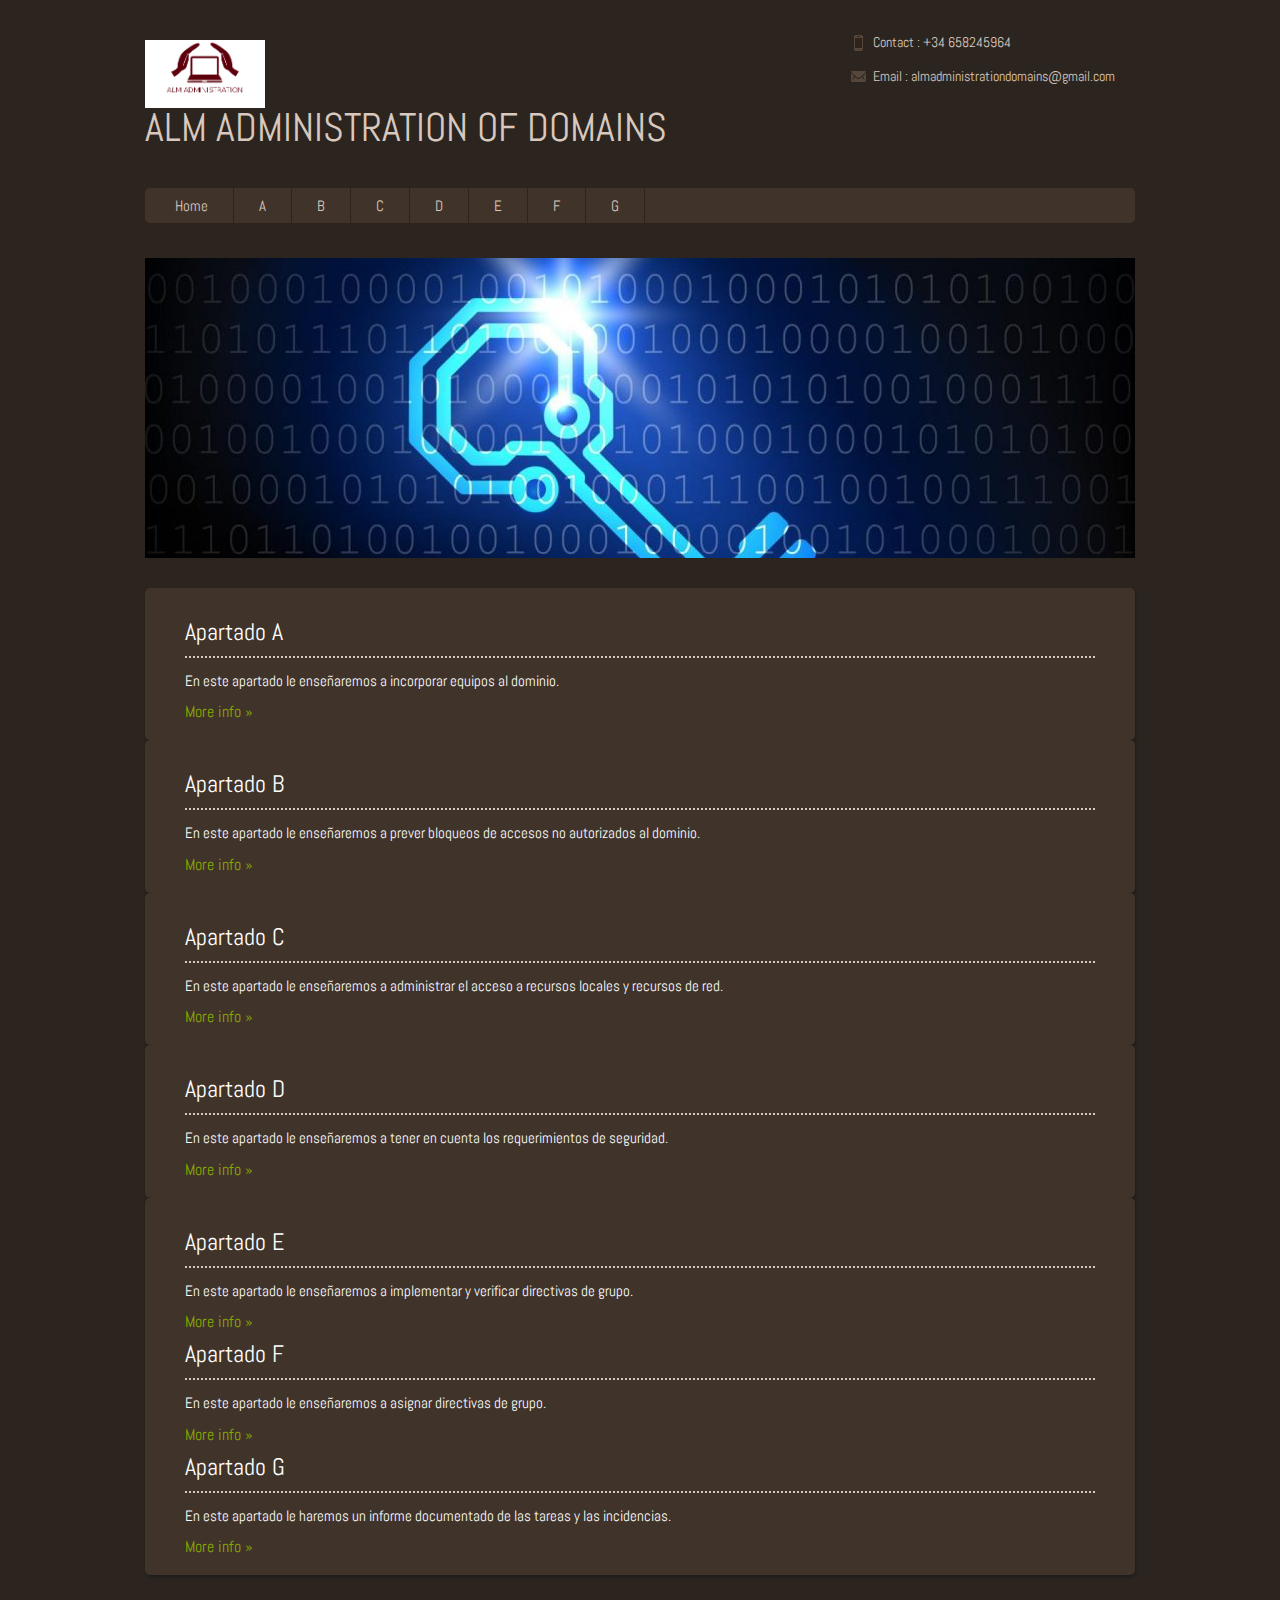
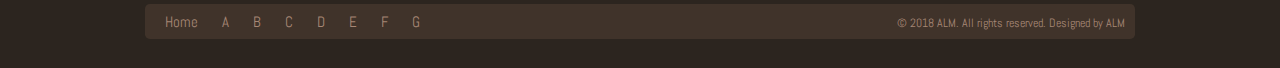
<file: index.html>
<html xmlns="http://www.w3.org/1999/xhtml" lang="es">
<head>
<meta charset="utf-8" />
<title>Administración de dominios</title>
<link href="css/style.css" rel="stylesheet" type="text/css" media="all" />
<script src="js/jquery.min.js"></script>
<script type="text/javascript" src="js/rhinoslider-1.02.min.js"></script>
<script type="text/javascript" src="js/mousewheel.js"></script>
<script type="text/javascript" src="js/easing.js"></script>
	<script type="text/javascript">
			$(document).ready(function() {
				$('#slider').rhinoslider({
					autoPlay: true
				}); 
			});

	</script>
</head>
<body>
    <div class="header"> 
        <div class="wrap">
            <div class="logo"><a href="index.html"><img src="images/LOGO.jpg" alt="icono" width="120" /><p></p>ALM ADMINISTRATION OF DOMAINS</a></div>
            <div class="phone">
                <ul>
                    <li><span class="icon mob"></span>Contact : +34 658245964</li>
                    <li><span class="icon mail"></span>Email : <a href="mailto:@example.com">almadministrationdomains@gmail.com</a></li>
                </ul>
            </div>
            <div class="clear"></div>
            <div class="nav">
                <ul>
					<li><a href="index.html">Home</a></li>
					<li><a href="apartadoA.html">A</a></li>
                    <li><a href="apartadoB.html">B</a></li>
                    <li><a href="apartadoC.html">C</a></li>
                    <li><a href="apartadoD.html">D</a></li>
                    <li><a href="apartadoE.html">E</a></li>
                    <li><a href="apartadoF.html">F</a></li>
					<li><a href="apartadoG.html">G</a></li>
                </ul>
                <div class="clear"></div>
            </div>
        </div>
    </div>
    <div class="wrap">
    <div class="content">
            <div class="slide-box">
                <ul id="slider">
                    <li><img src="images/s1.jpg" alt="Primerbanner" /></li>
                     <li><img src="images/s2.jpg" alt="Segundobanner" /></li>
                    <li><img src="images/s3.jpg" alt="Ultimobanner" /></li>
                </ul>
            </div>
            <div class="b-box">
            <h1>Apartado A</h1>
			<p>En este apartado le enseñaremos a incorporar equipos al dominio.</p>
			<a href="apartadoA.html">More info &raquo;</a>
            </div>
             <div class="b-box">
            <h1>Apartado B</h1>
			<p>En este apartado le enseñaremos a prever bloqueos de accesos no autorizados al dominio.</p>
			<a href="apartadoB.html">More info &raquo;</a>
            </div>
            <div class="b-box">
            <h1>Apartado C</h1>
            <p>En este apartado le enseñaremos a administrar el acceso a recursos locales y recursos de red.</p>
			<a href="apartadoC.html">More info &raquo;</a>
            </div>
            <div class="b-box">
            <h1>Apartado D</h1>
			<p>En este apartado le enseñaremos a tener en cuenta los requerimientos de seguridad.</p>
			<a href="apartadoD.html">More info &raquo;</a>
            </div>
            <div class="b-box">
            <h1>Apartado E</h1>
			<p>En este apartado le enseñaremos a implementar y verificar directivas de grupo.</p>
			<a href="apartadoE.html">More info &raquo;</a>
			 <h1>Apartado F</h1>
			<p>En este apartado le enseñaremos a asignar directivas de grupo.</p> <!--primero se hace el f y después el E-->
			<a href="apartadoF.html">More info &raquo;</a>
			 <h1>Apartado G</h1>
			<p>En este apartado le haremos un informe documentado de las tareas y las incidencias.</p>
			<a href="apartadoG.html">More info &raquo;</a>
            </div>
        </div>
    </div>
    <div class="footer">
        <div class="wrap">
            <div class="f-menu">
                <ul>
					<li><a href="index.html">Home</a></li>
					<li><a href="apartadoA.html">A</a></li>
                    <li><a href="apartadoB.html">B</a></li>
                    <li><a href="apartadoC.html">C</a></li>
                    <li><a href="apartadoD.html">D</a></li>
                    <li><a href="apartadoE.html">E</a></li>
                    <li><a href="apartadoF.html">F</a></li>
					<li><a href="apartadoG.html">G</a></li>
                    
                </ul>
                 <div class="copy">© 2018 ALM. All rights reserved. Designed by <a href="http://w3layouts.com" style="color:#A68775"></a> <a href="http://w3layouts.com" style="color:#A68775">ALM</a></div>
            </div>
        </div>
    </div>
    </body>
    </html>
</file>
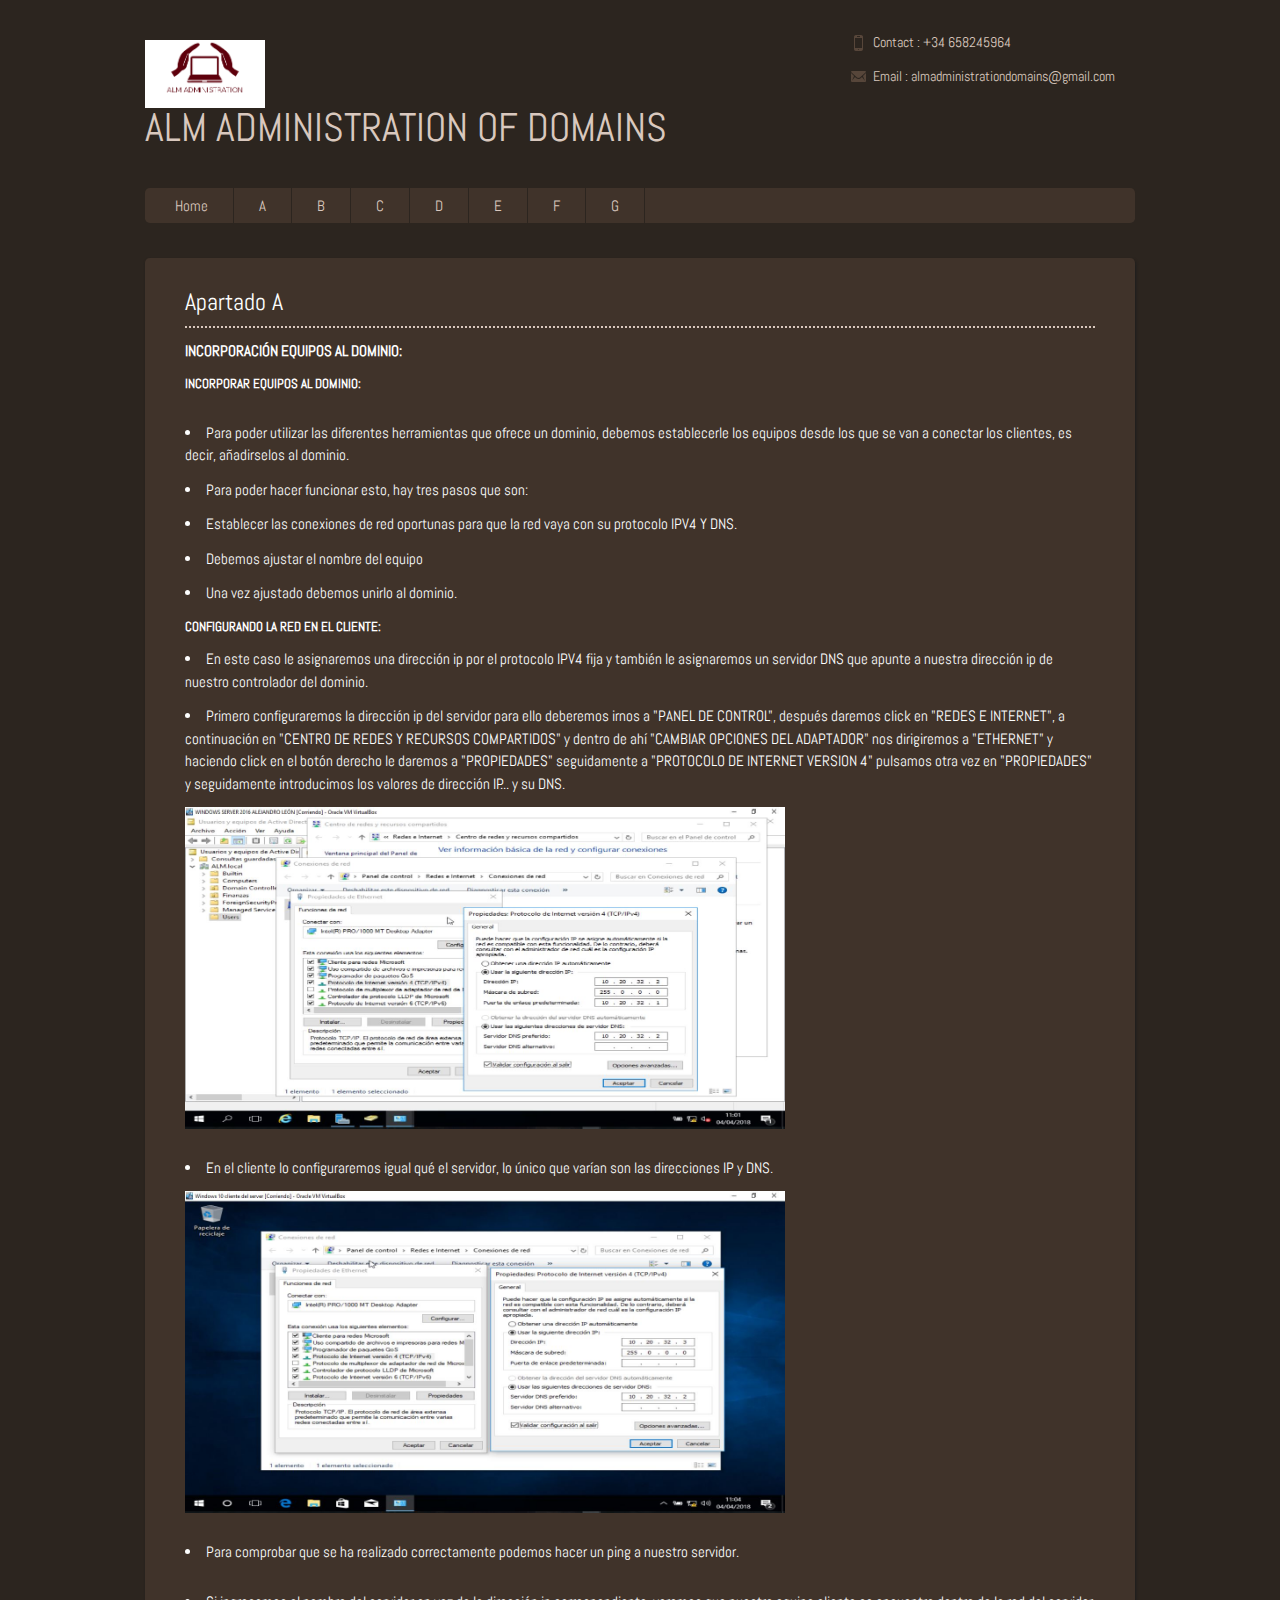
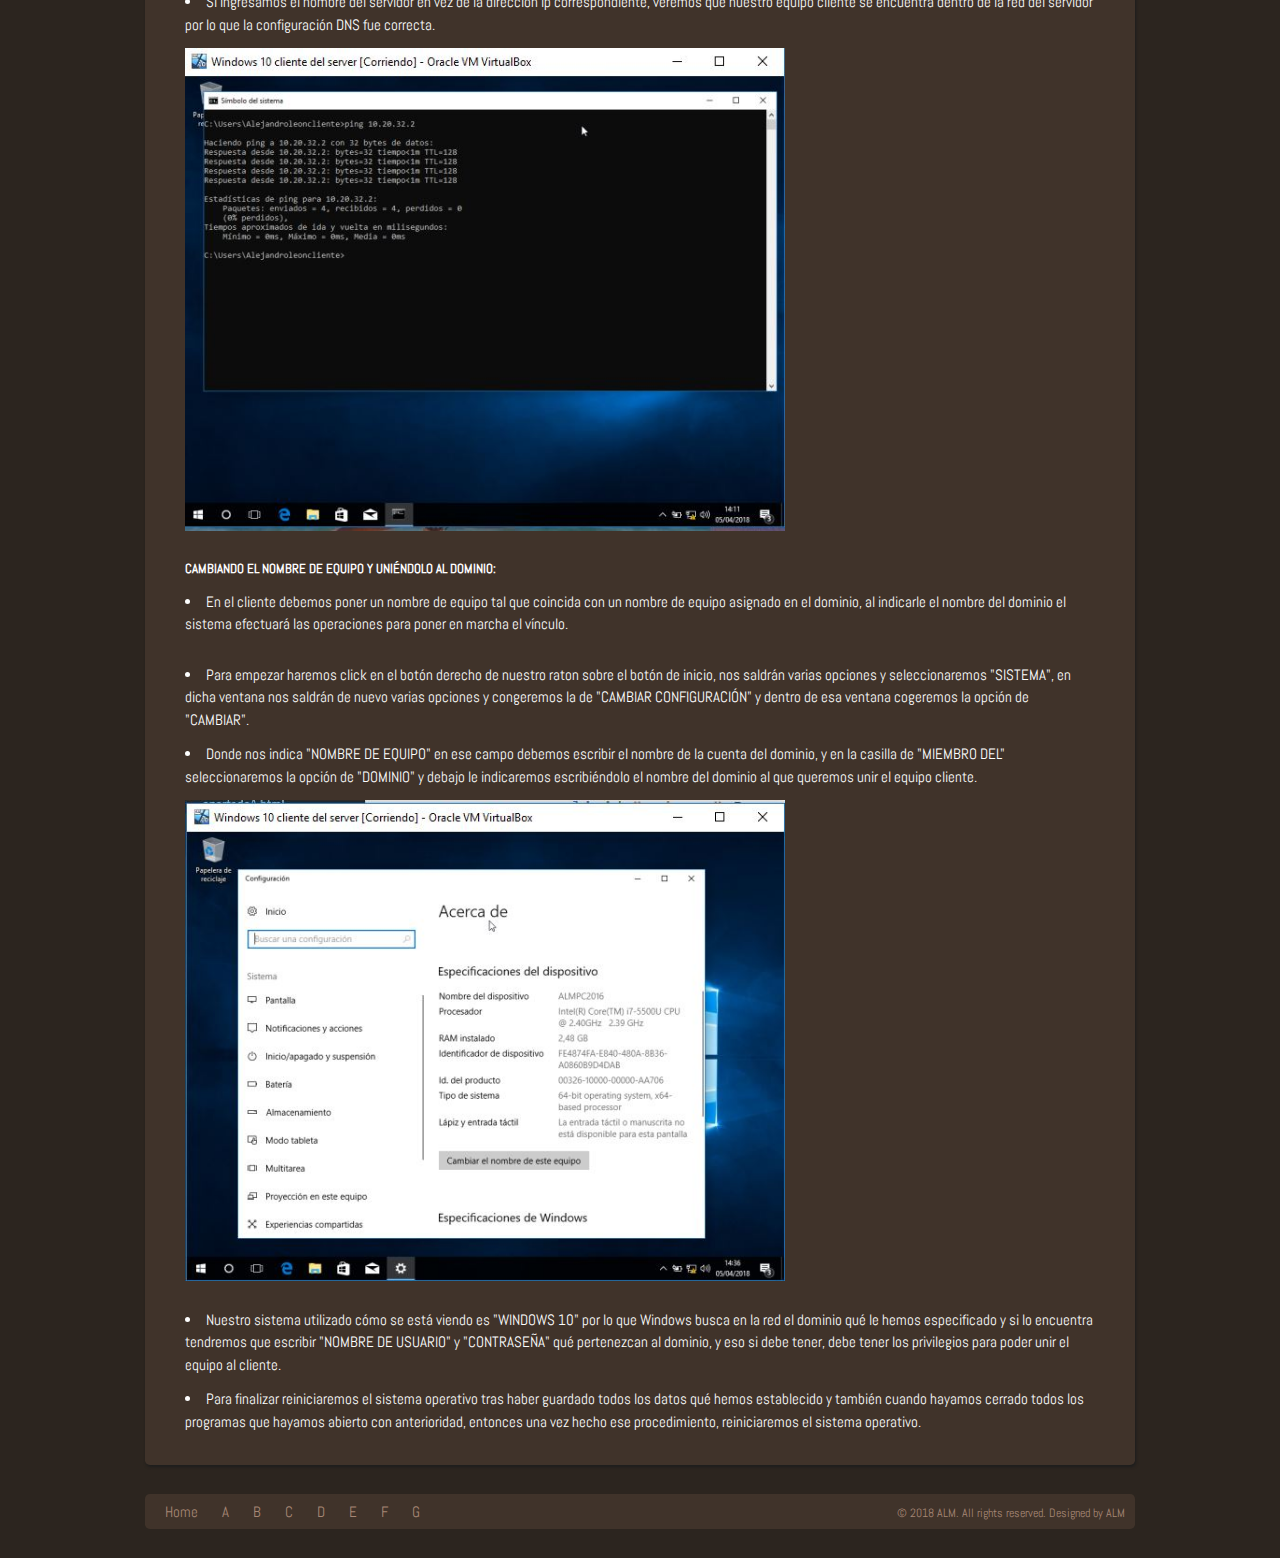
<file: apartadoA.html>
<html xmlns="http://www.w3.org/1999/xhtml" lang="es">
<head>
<meta charset="utf-8" />
<title>Administración de dominios</title>
<link href="css/style.css" rel="stylesheet" type="text/css" media="all" />
</head>
<body>
    <div class="header">
        <div class="wrap">
            <div class="logo"><a href="index.html"><img src="images/LOGO.jpg" alt="logo" width="120" /><p></p>ALM ADMINISTRATION OF DOMAINS</a></div>
            <div class="phone">
                <ul>
                    <li><span class="icon mob"></span>Contact : +34 658245964</li>
                   <li><span class="icon mail"></span>Email : <a href="mailto:@example.com">almadministrationdomains@gmail.com</a></li>
                </ul>
            </div>
            <div class="clear"></div>
            <div class="nav">
                <ul>
					<li><a href="index.html">Home</a></li>
					<li><a href="apartadoA.html">A</a></li>
                    <li><a href="ApartadoB.html">B</a></li>
                    <li><a href="apartadoC.html">C</a></li>
                    <li><a href="apartadoD.html">D</a></li>
                    <li><a href="apartadoE.html">E</a></li>
                    <li><a href="apartadoF.html">F</a></li>
					<li><a href="apartadoG.html">G</a></li>
                </ul>
                <div class="clear"></div>
            </div>
        </div>
    </div>
    <div class="wrap">
    <div class="content">
            
            <div class="b-box">
            <h1>Apartado A</h1>
			
			<p><h2 id="h2">INCORPORACIÓN EQUIPOS AL DOMINIO:</h2></p>
			<p></p>
			<p id="bold"><b>INCORPORAR EQUIPOS AL DOMINIO:</b></p>
			</br>
			<li id="guiones">Para poder utilizar las diferentes herramientas que ofrece un dominio, debemos establecerle los equipos desde los que se van a conectar los clientes, es decir, añadirselos al dominio.</li>
			
			<li id="guiones">Para poder hacer funcionar esto, hay tres pasos que son:</li>
            <li id="guiones">Establecer las conexiones de red oportunas para que la red vaya con su protocolo IPV4 Y DNS.</li>
            <li id="guiones">Debemos ajustar el nombre del equipo</li>
            <li id="guiones">Una vez ajustado debemos unirlo al dominio.</li>
			<p></p>
            <p id="bold"><b>CONFIGURANDO LA RED EN EL CLIENTE:</b></p>
			<li id="guiones">En este caso le asignaremos una dirección ip por el protocolo IPV4 fija y también le asignaremos un servidor DNS que apunte a nuestra dirección ip de nuestro controlador del dominio.</li>
            <li id="guiones">Primero configuraremos la dirección ip del servidor para ello deberemos irnos a "PANEL DE CONTROL", después daremos click en "REDES E INTERNET", a continuación en "CENTRO DE REDES Y RECURSOS COMPARTIDOS" y dentro de ahí "CAMBIAR OPCIONES DEL ADAPTADOR" nos dirigiremos a "ETHERNET" y haciendo click en el botón derecho le daremos a "PROPIEDADES" seguidamente a "PROTOCOLO DE INTERNET VERSION 4" pulsamos otra vez en "PROPIEDADES" y seguidamente introducimos los valores de dirección IP... y su DNS.</li>
			<img src="images/A/paso1estableciendodirecci%C3%B3nip.JPG" alt="DIRECCIÓN IP SERVIDOR" width="600" />
			<p></p>
			</br>
            <li id="guiones">En el cliente lo configuraremos igual qué el servidor, lo único que varían son las direcciones IP y DNS.</li>
            <img src="images/A/PASO1ESTABLECIENDODIRECCIONIPENELCLIENTE.JPG" alt="DIRECCIÓN IP CLIENTE" width="600" />
			<p></p>
			</br>
			<li id="guiones">Para comprobar que se ha realizado correctamente podemos hacer un ping a nuestro servidor.</li>
			<p></p>
			</br>
			<li id="guiones">Si ingresamos el nombre del servidor en vez de la dirección ip correspondiente, veremos que nuestro equipo cliente se encuentra dentro de la red del servidor por lo que la configuración DNS fue correcta.</li>
			<img src="images/A/PASOHACEPING.JPG"
                 alt="PASO HACE PING" width="600" />
			<p></p>
			</br>
            <p id="bold"><b>CAMBIANDO EL NOMBRE DE EQUIPO Y UNIÉNDOLO AL DOMINIO:</b></p>
			<li id="guiones">En el cliente debemos poner un nombre de equipo tal que coincida con un nombre de equipo asignado en el dominio, al indicarle el nombre del dominio el sistema efectuará las operaciones para poner en marcha el vínculo.</li>
			</br>
			<li id="guiones">Para empezar haremos click en el botón derecho de nuestro raton sobre el botón de inicio, nos saldrán varias opciones y seleccionaremos "SISTEMA", en dicha ventana nos saldrán de nuevo varias opciones y congeremos la de "CAMBIAR CONFIGURACIÓN" y dentro de esa ventana cogeremos la opción de "CAMBIAR".</li>
            <li id="guiones">Donde nos indica "NOMBRE DE EQUIPO" en ese campo debemos escribir el nombre de la cuenta del dominio, y en la casilla de "MIEMBRO DEL" seleccionaremos la opción de "DOMINIO" y debajo le indicaremos escribiéndolo el nombre del dominio al que queremos unir el equipo cliente.</li>
            <img src="images/A/PASO1CAMBIANDONOMBREALEQUIPO.JPG" alt="PASO 1 CAMBIANDO NOMBRE AL EQUIPO" width="600" />
			<p></p>
			</br>
			<li id="guiones">Nuestro sistema utilizado cómo se está viendo es "WINDOWS 10" por lo que Windows busca en la red el dominio qué le hemos especificado y si lo encuentra tendremos que escribir "NOMBRE DE USUARIO" y "CONTRASEÑA" qué pertenezcan al dominio, y eso si debe tener, debe tener los privilegios para poder unir el equipo al cliente.</li>
            <li id="guiones">Para finalizar reiniciaremos el sistema operativo tras haber guardado todos los datos qué hemos establecido y también cuando hayamos cerrado todos los programas que hayamos abierto con anterioridad, entonces una vez hecho ese procedimiento, reiniciaremos el sistema operativo.</li>
			
             
        </div>
    </div>
</div>
    
    <div class="footer">
        <div class="wrap">
            <div class="f-menu">
                <ul>
                    <li><a href="index.html">Home</a></li>
					<li><a href="apartadoA.html">A</a></li>
                    <li><a href="ApartadoB.html">B</a></li>
                    <li><a href="apartadoC.html">C</a></li>
                    <li><a href="apartadoD.html">D</a></li>
                    <li><a href="apartadoE.html">E</a></li>
                    <li><a href="apartadoF.html">F</a></li>
					<li><a href="apartadoG.html">G</a></li>
               
                </ul>
                 <div class="copy">© 2018 ALM. All rights reserved. Designed by <a href="http://w3layouts.com" style="color:#A68775"></a> <a href="http://w3layouts.com" style="color:#A68775">ALM</a></div>
            </div>
        </div>
    </div>
    </body>
</html>
</file>
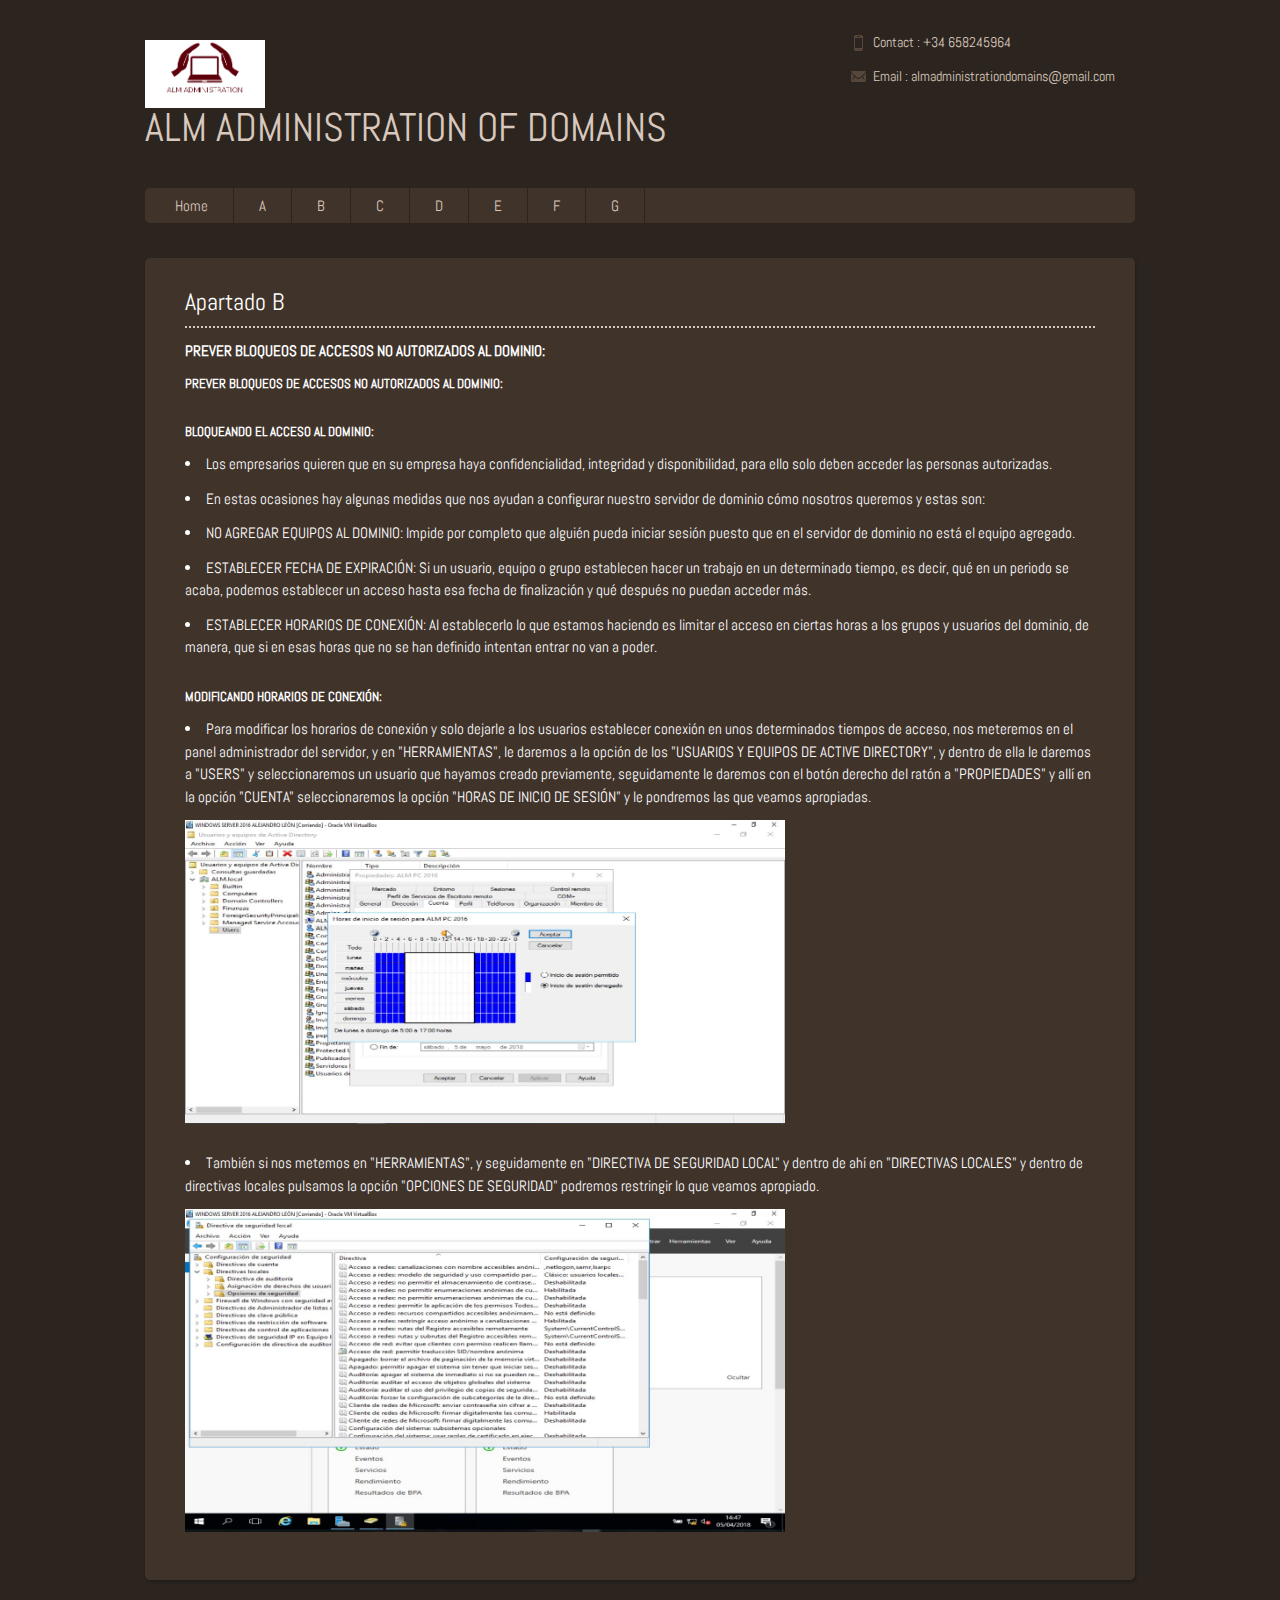
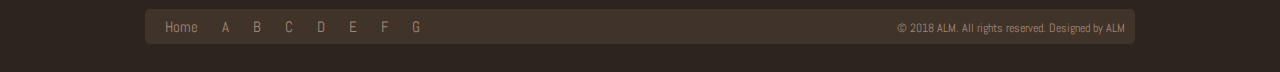
<file: ApartadoB.html>
<html xmlns="http://www.w3.org/1999/xhtml" lang="es">
<head>
<meta charset="utf-8" />
<title>Administración de dominios</title>
<link href="css/style.css" rel="stylesheet" type="text/css" media="all" />
</head>
<body>
    <div class="header">
        <div class="wrap">
            <div class="logo"><a href="index.html"><img src="images/LOGO.jpg" alt="logo" width="120" /><p></p>ALM ADMINISTRATION OF DOMAINS</a></div>
            <div class="phone">
                <ul>
                    <li><span class="icon mob"></span>Contact : +34 658245964</li>
                   <li><span class="icon mail"></span>Email : <a href="mailto:@example.com">almadministrationdomains@gmail.com</a></li>
                </ul>
            </div>
            <div class="clear"></div>
            <div class="nav">
                <ul>
					<li><a href="index.html">Home</a></li>
					<li><a href="apartadoA.html">A</a></li>
                    <li><a href="ApartadoB.html">B</a></li>
                    <li><a href="apartadoC.html">C</a></li>
                    <li><a href="apartadoD.html">D</a></li>
                    <li><a href="apartadoE.html">E</a></li>
                    <li><a href="apartadoF.html">F</a></li>
					<li><a href="apartadoG.html">G</a></li>
                </ul>
                </ul>
                <div class="clear"></div>
            </div>
        </div>
    </div>
    <div class="wrap">
    <div class="content">
            
            <div class="b-box">
            <h1>Apartado B</h1>
			
			<p><h2 id="h2">PREVER BLOQUEOS DE ACCESOS NO AUTORIZADOS AL DOMINIO:</h2></p>
			<p></p>
			<p id="bold"><b>PREVER BLOQUEOS DE ACCESOS NO AUTORIZADOS AL DOMINIO:</b></p>
			</br>
        <p id="bold"><b>BLOQUEANDO EL ACCESO AL DOMINIO:</b></p>
			<li id="guiones">Los empresarios quieren que en su empresa haya confidencialidad, integridad y disponibilidad, para ello solo deben acceder las personas autorizadas.</li>
			<li id="guiones">En estas ocasiones hay algunas medidas que nos ayudan a configurar nuestro servidor de dominio cómo nosotros queremos y estas son:</li>
            <li id="guiones"><b>NO AGREGAR EQUIPOS AL DOMINIO:</b> Impide por completo que alguién pueda iniciar sesión puesto que en el servidor de dominio no está el equipo agregado.</li>
            <li id="guiones"><b>ESTABLECER FECHA DE EXPIRACIÓN:</b> Si un usuario, equipo o grupo establecen hacer un trabajo en un determinado tiempo, es decir, qué en un periodo se acaba, podemos establecer un acceso hasta esa fecha de finalización y qué después no puedan acceder más.</li>
            <li id="guiones"><b>ESTABLECER HORARIOS DE CONEXIÓN:</b> Al establecerlo lo que estamos haciendo es limitar el acceso en ciertas horas a los grupos y usuarios del dominio, de manera, que si en esas horas que no se han definido intentan entrar no van a poder.</li>
			<p></p>
			</br>
            <p id="bold"><b>MODIFICANDO HORARIOS DE CONEXIÓN:</b></p>
            <li id="guiones">Para modificar los horarios de conexión y solo dejarle a los usuarios establecer conexión en unos determinados tiempos de acceso,  nos meteremos en el panel administrador del servidor, y en "HERRAMIENTAS", le daremos a la opción de los "USUARIOS Y EQUIPOS DE ACTIVE DIRECTORY", y dentro de ella le daremos a "USERS" y seleccionaremos un usuario que hayamos creado previamente, seguidamente le daremos con el botón derecho del ratón a "PROPIEDADES" y allí en la opción "CUENTA" seleccionaremos la opción "HORAS DE INICIO DE SESIÓN" y le pondremos las que veamos apropiadas.</li>
           
			<img src="images/B/PASO2ESTABLECERHORARIODECONEXION.JPG" alt="Hora de inicio de sesión" width="600" />
			<p></p>
			</br>
			 <li id="guiones">También si nos metemos en "HERRAMIENTAS", y seguidamente en "DIRECTIVA DE SEGURIDAD LOCAL" y dentro de ahí en "DIRECTIVAS LOCALES" y dentro de directivas locales pulsamos la opción "OPCIONES DE SEGURIDAD" podremos restringir lo que veamos apropiado. </li>
			<img src="images/B/PASO2DIRECTIVASLOCALESBLOQUEANDOLAS.JPG" alt="Bloqueando directivas locales" width="600" />
			<p></p>
			</br>
		</div>
    </div> 
</div>
    <div class="footer">
        <div class="wrap">
            <div class="f-menu">
                <ul>
					<li><a href="index.html">Home</a></li>
					<li><a href="apartadoA.html">A</a></li>
                    <li><a href="ApartadoB.html">B</a></li>
                    <li><a href="apartadoC.html">C</a></li>
                    <li><a href="apartadoD.html">D</a></li>
                    <li><a href="apartadoE.html">E</a></li>
                    <li><a href="apartadoF.html">F</a></li>
					<li><a href="apartadoG.html">G</a></li>
                </ul>
                 <div class="copy">© 2018 ALM. All rights reserved. Designed by <a href="http://w3layouts.com" style="color:#A68775"></a> <a href="http://w3layouts.com" style="color:#A68775">ALM</a></div>
            </div>
        </div>
    </div>
    </body>
</html>
</file>
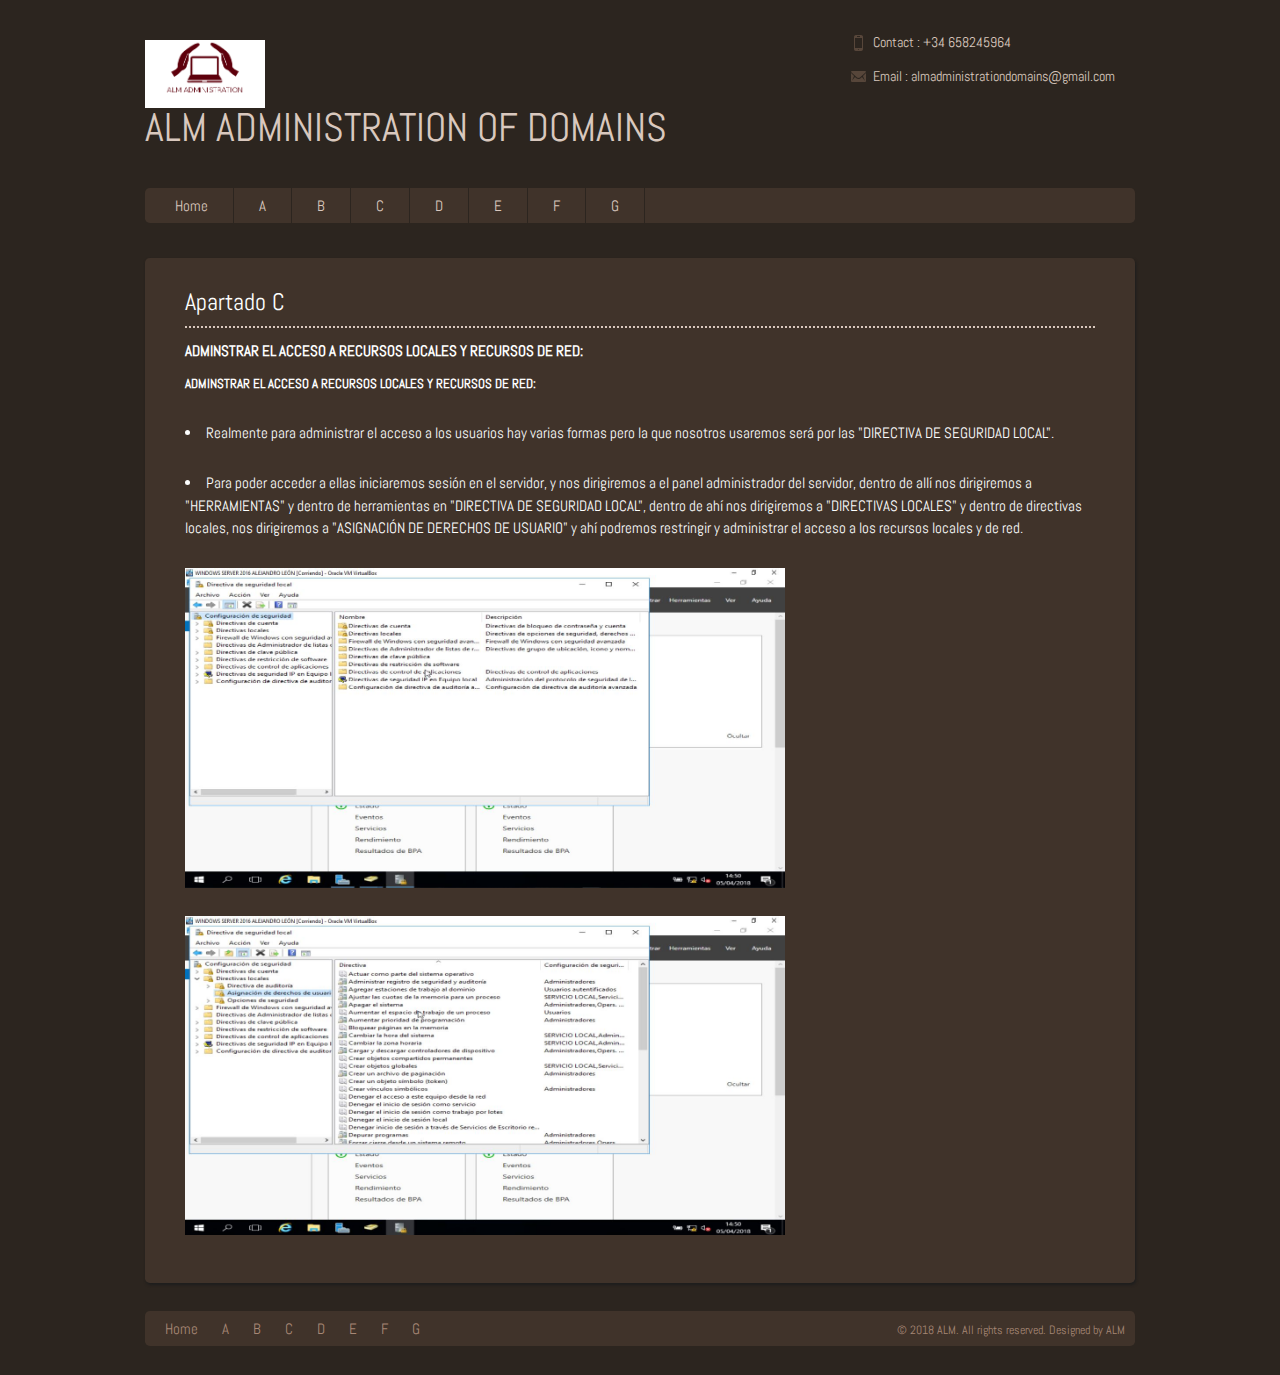
<file: apartadoC.html>
<html xmlns="http://www.w3.org/1999/xhtml" lang="es">
<head>
<meta charset="utf-8" />
<title>Administración de dominios</title>
<link href="css/style.css" rel="stylesheet" type="text/css" media="all" />
</head>
<body>
    <div class="header">
        <div class="wrap">
            <div class="logo"><a href="index.html"><img src="images/LOGO.jpg" alt="logo" width="120" /><p></p>ALM ADMINISTRATION OF DOMAINS</a></div>
            <div class="phone">
                <ul>
                    <li><span class="icon mob"></span>Contact : +34 658245964</li>
                   <li><span class="icon mail"></span>Email : <a href="mailto:@example.com">almadministrationdomains@gmail.com</a></li>
                </ul>
            </div>
            <div class="clear"></div>
            <div class="nav">
                <ul>
					<li><a href="index.html">Home</a></li>
					<li><a href="apartadoA.html">A</a></li>
                    <li><a href="ApartadoB.html">B</a></li>
                    <li><a href="apartadoC.html">C</a></li>
                    <li><a href="apartadoD.html">D</a></li>
                    <li><a href="apartadoE.html">E</a></li>
                    <li><a href="apartadoF.html">F</a></li>
					<li><a href="apartadoG.html">G</a></li>
					
                </ul>
                </ul>
                <div class="clear"></div>
            </div>
        </div>
    </div>
    <div class="wrap">
    <div class="content">
            
            <div class="b-box">
            <h1>Apartado C</h1>
			
			<p><h2 id="h2">ADMINSTRAR EL ACCESO A RECURSOS LOCALES Y RECURSOS DE RED:</h2></p>
			<p></p>
			<p id="bold"><b>ADMINSTRAR EL ACCESO A RECURSOS LOCALES Y RECURSOS DE RED:</b></p>
			
			</br>
			<li id="guiones">Realmente para administrar el acceso a los usuarios hay varias formas pero la que nosotros usaremos será por las "DIRECTIVA DE SEGURIDAD LOCAL".</li>
			<p></p>
			</br>
			<li id="guiones">Para poder acceder a ellas iniciaremos sesión en el servidor, y nos dirigiremos a el panel administrador del servidor, dentro de allí nos dirigiremos a "HERRAMIENTAS" y dentro de herramientas en "DIRECTIVA DE SEGURIDAD LOCAL", dentro de ahí nos dirigiremos a "DIRECTIVAS LOCALES" y dentro de directivas locales, nos dirigiremos a "ASIGNACIÓN DE DERECHOS DE USUARIO" y ahí podremos restringir y administrar el acceso a los recursos locales y de red.</li>
			<p></p>
			</br>
			<img src="images/C/PASO3DIRECTIVASQUESEPUEDENAPLICARALOSRECURSOS.JPG" alt="Directiva de seguridad local" width="600" />
			<p></p>
			</br>
			<img src="images/C/PASO3ELUSUARIOSOLOPUEDEACCEDERALOQUELEINDIQUEAQUIELSERVIDOR.JPG" alt="Asignación de derechos del usuario" width="600" />
			
			<p></p>
            </br>
			
        </div>
    </div> 
</div>
    
    <div class="footer">
        <div class="wrap">
            <div class="f-menu">
                <ul>
                    <li><a href="index.html">Home</a></li>
					<li><a href="apartadoA.html">A</a></li>
                    <li><a href="ApartadoB.html">B</a></li>
                    <li><a href="apartadoC.html">C</a></li>
                    <li><a href="apartadoD.html">D</a></li>
                    <li><a href="apartadoE.html">E</a></li>
                    <li><a href="apartadoF.html">F</a></li>
					<li><a href="apartadoG.html">G</a></li>
					
                </ul>
                 <div class="copy">© 2018 ALM. All rights reserved. Designed by <a href="http://w3layouts.com" style="color:#A68775"></a> <a href="http://w3layouts.com" style="color:#A68775">ALM</a></div>
            </div>
        </div>
    </div>
    </body>
</html>
</file>
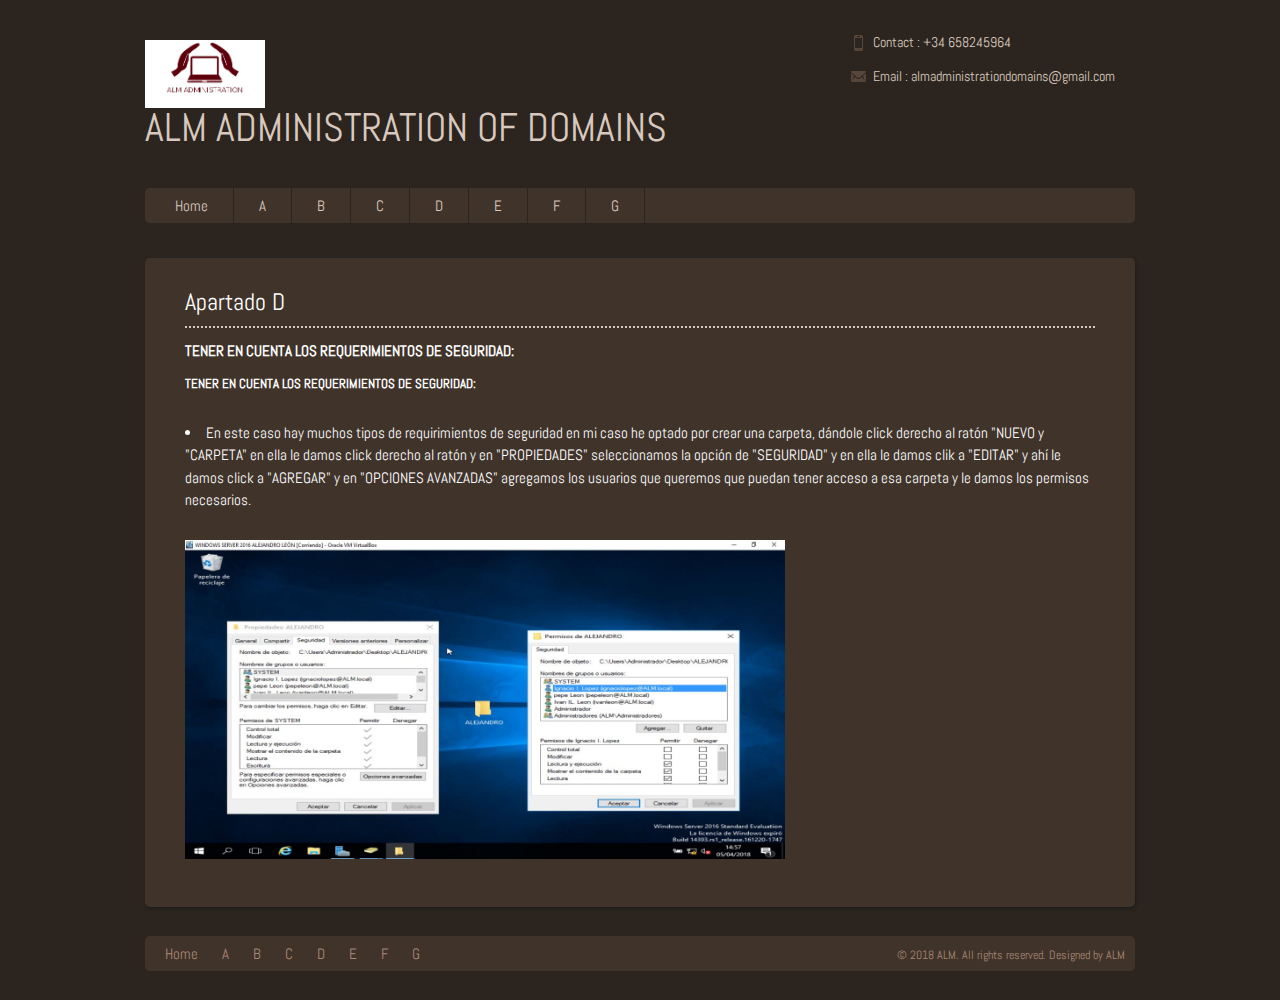
<file: apartadoD.html>
<html xmlns="http://www.w3.org/1999/xhtml" lang="es">
<head>
<meta charset="utf-8" />
<title>Administración de dominios</title>
<link href="css/style.css" rel="stylesheet" type="text/css" media="all" />
</head>
<body>
    <div class="header">
        <div class="wrap">
            <div class="logo"><a href="index.html"><img src="images/LOGO.jpg" alt="logo" width="120" /><p></p>ALM ADMINISTRATION OF DOMAINS</a></div>
            <div class="phone">
                <ul>
                    <li><span class="icon mob"></span>Contact : +34 658245964</li>
                   <li><span class="icon mail"></span>Email : <a href="mailto:@example.com">almadministrationdomains@gmail.com</a></li>
                </ul>
            </div>
            <div class="clear"></div>
            <div class="nav">
                <ul>
					<li><a href="index.html">Home</a></li>
					<li><a href="apartadoA.html">A</a></li>
                    <li><a href="ApartadoB.html">B</a></li>
                    <li><a href="apartadoC.html">C</a></li>
                    <li><a href="apartadoD.html">D</a></li>
                    <li><a href="apartadoE.html">E</a></li>
                    <li><a href="apartadoF.html">F</a></li>
					<li><a href="apartadoG.html">G</a></li>
				
                </ul>
                <div class="clear"></div>
            </div>
        </div>
    </div>
    <div class="wrap">
    <div class="content">
            
            <div class="b-box">
            <h1>Apartado D</h1>
			
			<p><h2 id="h2">TENER EN CUENTA LOS REQUERIMIENTOS DE SEGURIDAD:</h2></p>
			<p></p>
			<p id="bold"><b>TENER EN CUENTA LOS REQUERIMIENTOS DE SEGURIDAD:</b></p> 
			</br>
			<li id="guiones">En este caso hay muchos tipos de requirimientos de seguridad en mi caso he optado por crear una carpeta, dándole click derecho al ratón "NUEVO y "CARPETA" en ella le damos click derecho al ratón y en "PROPIEDADES" seleccionamos la opción de "SEGURIDAD" y en ella le damos clik a "EDITAR" y ahí le damos click a "AGREGAR" y en  "OPCIONES AVANZADAS" agregamos los usuarios que queremos que puedan tener acceso a esa carpeta y le damos los permisos necesarios.</li>
			<p></p>
			</br>
			<img src="images/D/PASO4REQUIRIMIENTODESEGURIDAD.JPG" alt="Carpeta con permisos creada" width="600" />
			<p></p>
			</br>
        </div>
    </div>
</div> 
    
    <div class="footer">
        <div class="wrap">
            <div class="f-menu">
                <ul>
                    <li><a href="index.html">Home</a></li>
					<li><a href="apartadoA.html">A</a></li>
                    <li><a href="ApartadoB.html">B</a></li>
                    <li><a href="apartadoC.html">C</a></li>
                    <li><a href="apartadoD.html">D</a></li>
                    <li><a href="apartadoE.html">E</a></li>
                    <li><a href="apartadoF.html">F</a></li>
					<li><a href="apartadoG.html">G</a></li>
				
                </ul>
                 <div class="copy">© 2018 ALM. All rights reserved. Designed by <a href="http://w3layouts.com" style="color:#A68775"></a> <a href="http://w3layouts.com" style="color:#A68775">ALM</a></div>
            </div>
        </div>
    </div>
    </body>
</html>
</file>
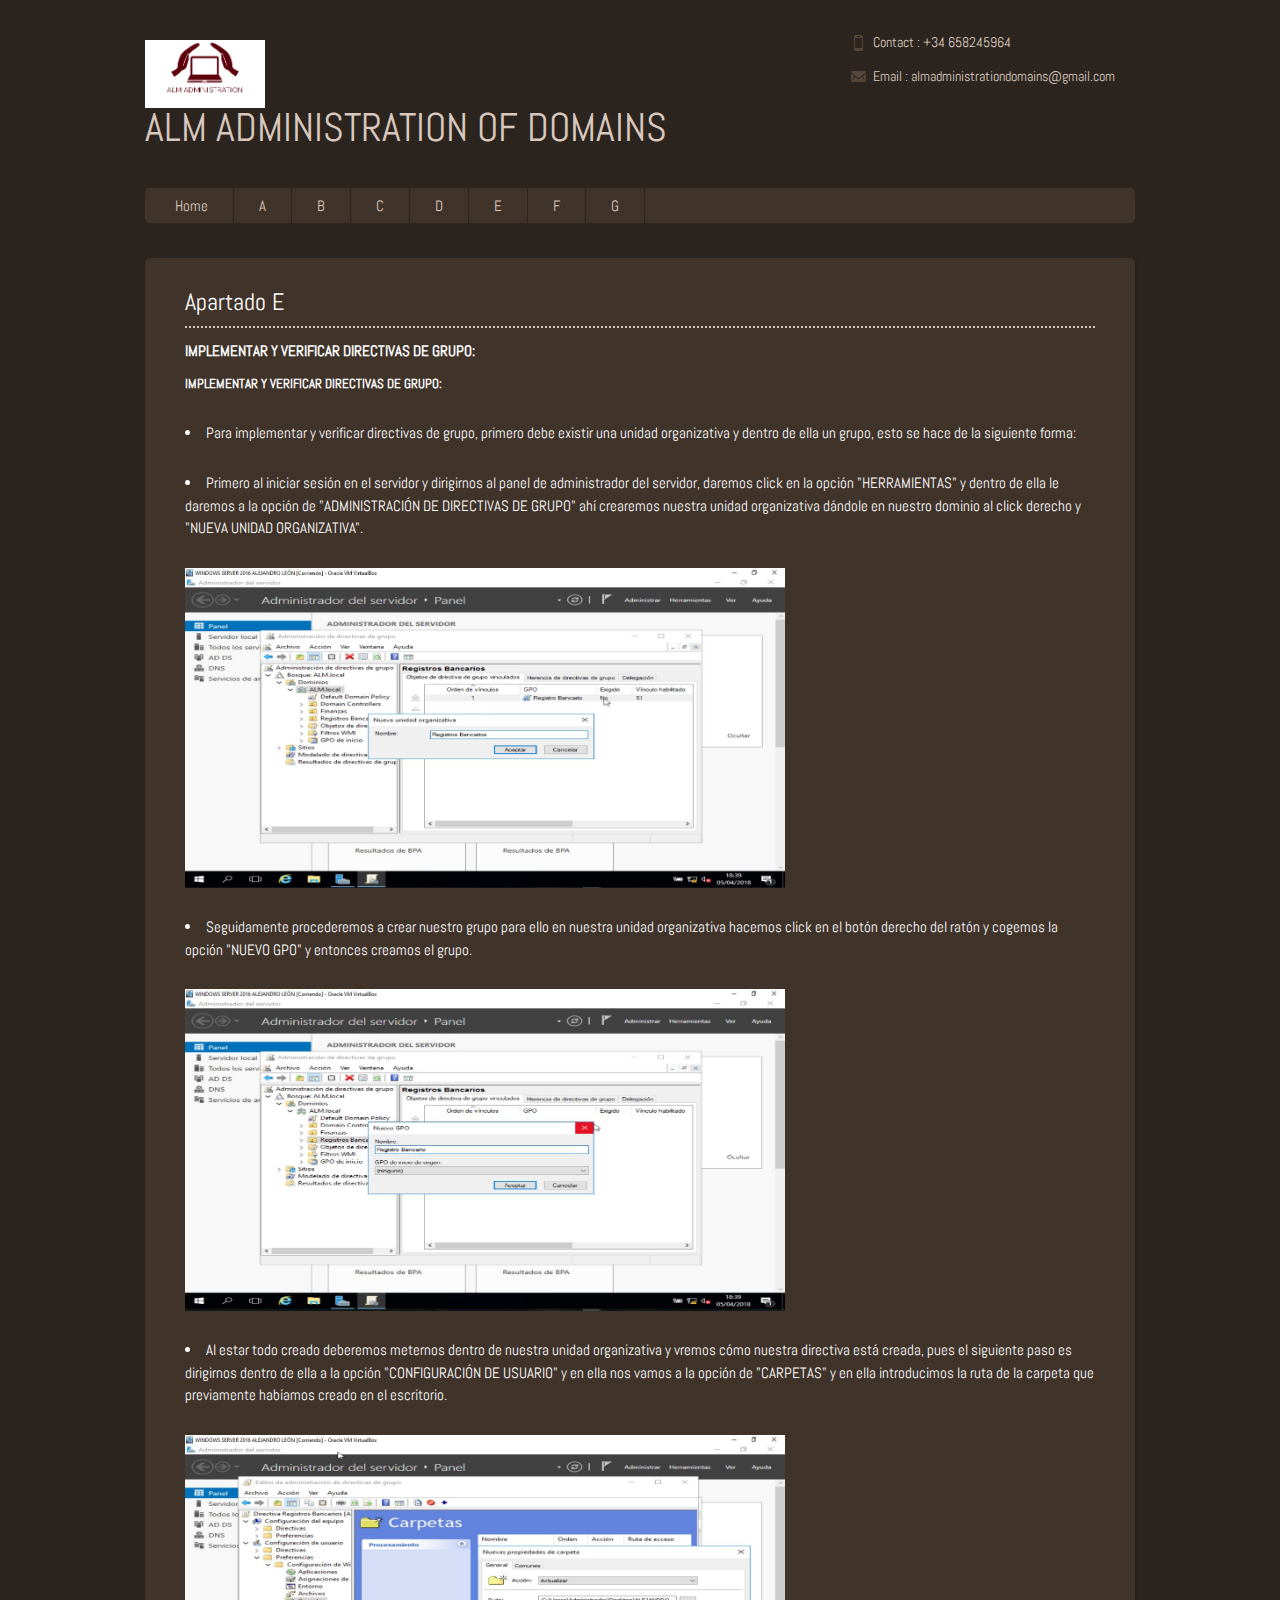
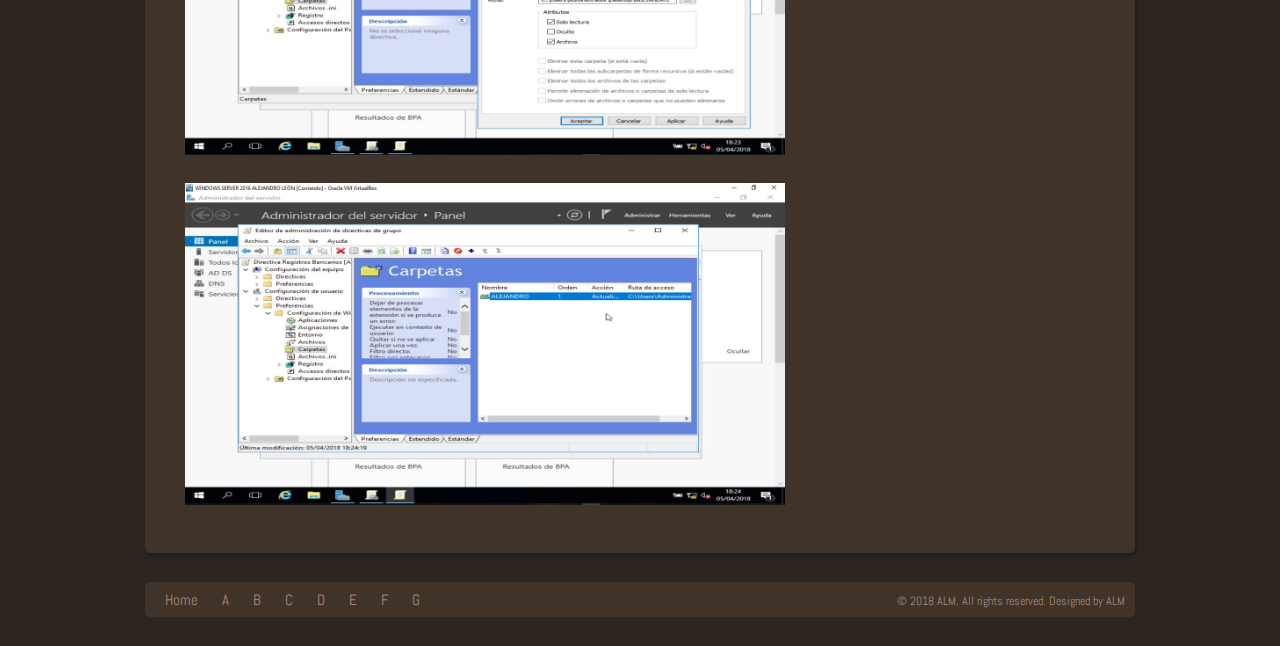
<file: apartadoE.html>
<html xmlns="http://www.w3.org/1999/xhtml" lang="es">
<head>
<meta charset="utf-8" />
<title>Administración de dominios</title>
<link href="css/style.css" rel="stylesheet" type="text/css" media="all" />
</head>
<body>
    <div class="header">
        <div class="wrap">
            <div class="logo"><a href="index.html"><img src="images/LOGO.jpg" alt="logo" width="120" /><p></p>ALM ADMINISTRATION OF DOMAINS</a></div>
            <div class="phone">
                <ul>
                    <li><span class="icon mob"></span>Contact : +34 658245964</li>
                   <li><span class="icon mail"></span>Email : <a href="mailto:@example.com">almadministrationdomains@gmail.com</a></li>
                </ul>
            </div>
            <div class="clear"></div>
            <div class="nav">
                <ul>
					<li><a href="index.html">Home</a></li>
					<li><a href="apartadoA.html">A</a></li>
                    <li><a href="ApartadoB.html">B</a></li>
                    <li><a href="apartadoC.html">C</a></li>
                    <li><a href="apartadoD.html">D</a></li>
                    <li><a href="apartadoE.html">E</a></li>
                    <li><a href="apartadoF.html">F</a></li>
					<li><a href="apartadoG.html">G</a></li>
					
                </ul>
                <div class="clear"></div>
            </div>
        </div>
    </div>
    <div class="wrap">
    <div class="content">
            
            <div class="b-box">
            <h1>Apartado E</h1>
			
			<p><h2 id="h2">IMPLEMENTAR Y VERIFICAR DIRECTIVAS DE GRUPO:</h2></p>
			<p></p>
			<p id="bold"><b>IMPLEMENTAR Y VERIFICAR DIRECTIVAS DE GRUPO:</b></p>
        
			</br>
        
			<li id="guiones">Para implementar y verificar directivas de grupo, primero debe existir una unidad organizativa y dentro de ella un grupo, esto se hace de la siguiente forma:</li>
        
			<p></p>
			</br>
    
			<li id="guiones">Primero al iniciar sesión en el servidor y dirigirnos al panel de administrador del servidor, daremos click en la opción "HERRAMIENTAS" y dentro de ella le daremos a la opción de "ADMINISTRACIÓN DE DIRECTIVAS DE GRUPO" ahí crearemos nuestra unidad organizativa dándole en nuestro dominio al click derecho y "NUEVA UNIDAD ORGANIZATIVA". </li>
    
			<p></p>
			</br>
    
			<img src="images/E/PASO5CREANDONOMBREDEUNIDADORGANIZATIVA.JPG" alt="Creando directiva" width="600" />
    
			<p></p>
			</br>

            <li id="guiones">Seguidamente procederemos a crear nuestro grupo para ello en nuestra unidad organizativa hacemos click en el botón derecho del ratón y cogemos la opción "NUEVO GPO" y entonces creamos el grupo.</li>
			<p></p>
			</br>
			<img src="images/E/PASO5CREANDOGPODENTRODELAUNIDADORGANIZATIVA.JPG" alt="Creando grupo" width="600" />
            
            <p></p>
			</br>

            <li id="guiones">Al estar todo creado deberemos meternos dentro de nuestra unidad organizativa y vremos cómo nuestra directiva está creada, pues el siguiente paso es dirigirnos dentro de ella a la opción "CONFIGURACIÓN DE USUARIO" y en ella nos vamos a la opción de "CARPETAS" y en ella introducimos la ruta de la carpeta que previamente habíamos creado en el escritorio.</li>
			<p></p>
			</br>
			<img src="images/E/PASO5VINCULAMOSCARPETAQUEVANAACCEDER.JPG" alt="Creando ruta carpeta" width="600" />

            <p></p>
            </br>
            <img src="images/E/PASO5YAESTACREADA.JPG" alt="La carpeta ya está creada con la ruta" width="600" />

            <p></p>
            </br>


        </div>
    </div> 
</div>
    <div class="footer">
        <div class="wrap">
            <div class="f-menu">
                <ul>
                    <li><a href="index.html">Home</a></li>
					<li><a href="apartadoA.html">A</a></li>
                    <li><a href="ApartadoB.html">B</a></li>
                    <li><a href="apartadoC.html">C</a></li>
                    <li><a href="apartadoD.html">D</a></li>
                    <li><a href="apartadoE.html">E</a></li>
                    <li><a href="apartadoF.html">F</a></li>
					<li><a href="apartadoG.html">G</a></li>
					
                </ul>
                 <div class="copy">© 2018 ALM. All rights reserved. Designed by <a href="http://w3layouts.com" style="color:#A68775"></a> <a href="http://w3layouts.com" style="color:#A68775">ALM</a></div>
            </div>
        </div>
    </div>
    </body>
</html>
</file>
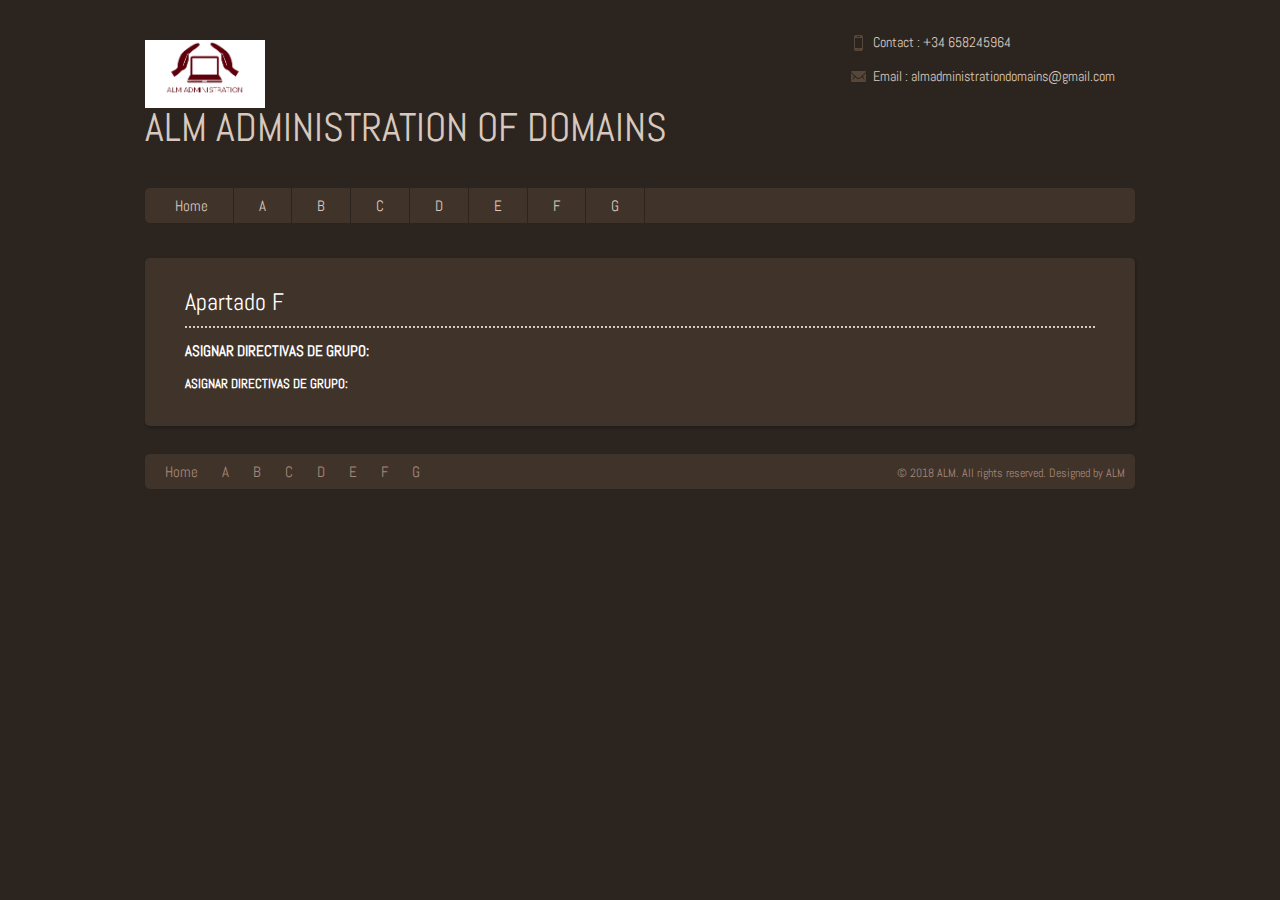
<file: apartadoF.html>
<html xmlns="http://www.w3.org/1999/xhtml" lang="es">
<head>
<meta charset="utf-8" />
<title>Administración de dominios</title>
<link href="css/style.css" rel="stylesheet" type="text/css" media="all" />
</head>
<body>
    <div class="header">
        <div class="wrap">
            <div class="logo"><a href="index.html"><img src="images/LOGO.jpg" alt="logo" width="120" /><p></p>ALM ADMINISTRATION OF DOMAINS</a></div>
            <div class="phone">
                <ul>
                    <li><span class="icon mob"></span>Contact : +34 658245964</li>
                   <li><span class="icon mail"></span>Email : <a href="mailto:@example.com">almadministrationdomains@gmail.com</a></li>
                </ul>
            </div>
            <div class="clear"></div>
            <div class="nav">
                <ul>
					<li><a href="index.html">Home</a></li>
					<li><a href="apartadoA.html">A</a></li>
                    <li><a href="ApartadoB.html">B</a></li>
                    <li><a href="apartadoC.html">C</a></li>
                    <li><a href="apartadoD.html">D</a></li>
                    <li><a href="apartadoE.html">E</a></li>
                    <li><a href="apartadoF.html">F</a></li>
					<li><a href="apartadoG.html">G</a></li>
					
                </ul>
                <div class="clear"></div>
            </div>
        </div>
    </div>
    <div class="wrap">
    <div class="content">
            
            <div class="b-box">
            <h1>Apartado F</h1>
			
			<p><h2 id="h2">ASIGNAR DIRECTIVAS DE GRUPO:</h2></p>
			<p></p>
			<p id="bold"><b>ASIGNAR DIRECTIVAS DE GRUPO:</b></p>
		
			
        </div>
    </div> 
    
    <div class="footer">
        <div class="wrap">
            <div class="f-menu">
                <ul>
                   <li><a href="index.html">Home</a></li>
					<li><a href="apartadoA.html">A</a></li>
                    <li><a href="ApartadoB.html">B</a></li>
                    <li><a href="apartadoC.html">C</a></li>
                    <li><a href="apartadoD.html">D</a></li>
                    <li><a href="apartadoE.html">E</a></li>
                    <li><a href="apartadoF.html">F</a></li>
					<li><a href="apartadoG.html">G</a></li>
					
                </ul>
                 <div class="copy">© 2018 ALM. All rights reserved. Designed by <a href="http://w3layouts.com" style="color:#A68775"></a> <a href="http://w3layouts.com" style="color:#A68775">ALM</a></div>
            </div>
        </div>
    </div>
    </body>
</html>
</file>
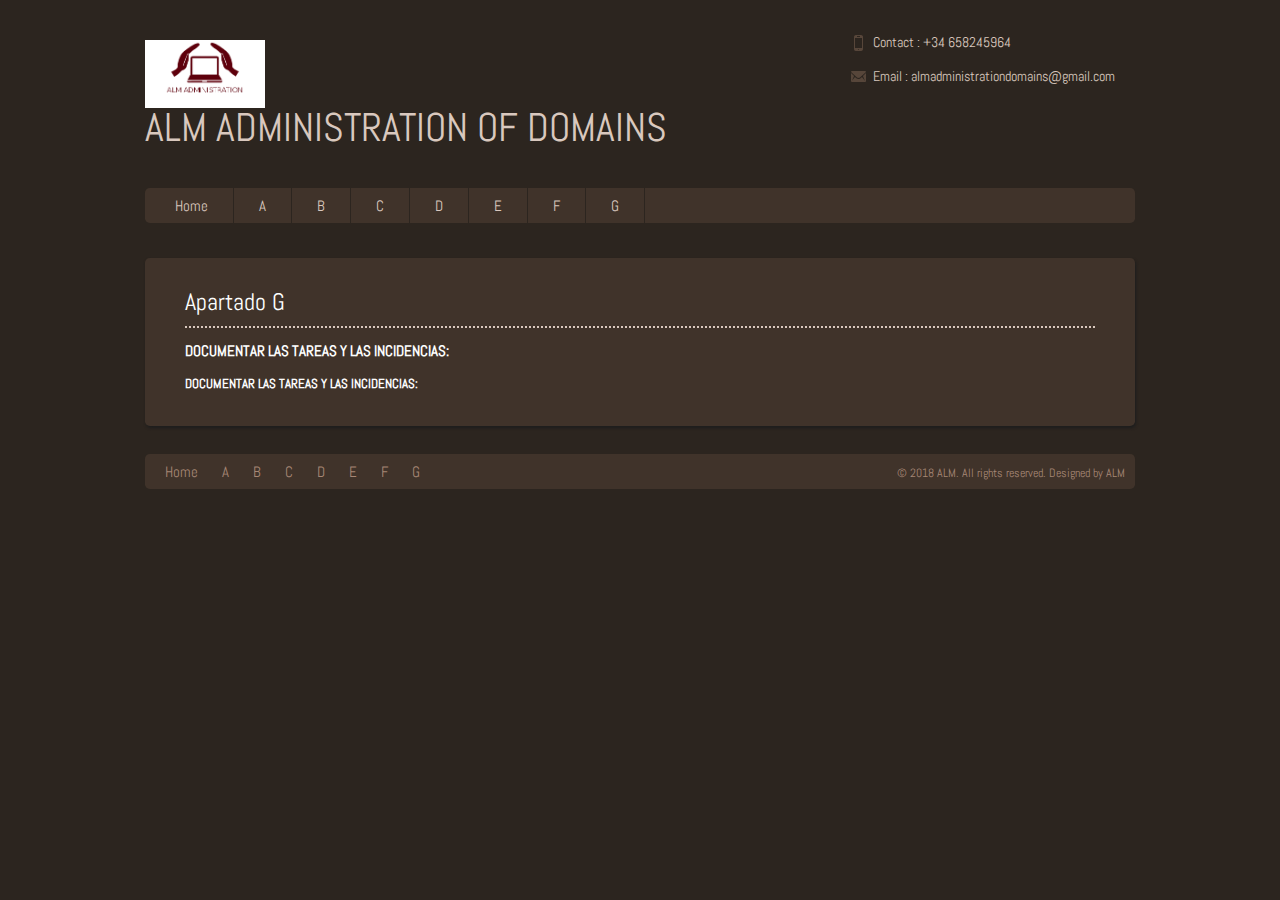
<file: apartadoG.html>
<html xmlns="http://www.w3.org/1999/xhtml" lang="es">
<head>
<meta charset="utf-8" />
<title>Administración de dominios</title>
<link href="css/style.css" rel="stylesheet" type="text/css" media="all" />
</head>
<body>
    <div class="header">
        <div class="wrap">
            <div class="logo"><a href="index.html"><img src="images/LOGO.jpg" alt="logo" width="120" /><p></p>ALM ADMINISTRATION OF DOMAINS</a></div>
            <div class="phone">
                <ul>
                    <li><span class="icon mob"></span>Contact : +34 658245964</li>
                   <li><span class="icon mail"></span>Email : <a href="mailto:@example.com">almadministrationdomains@gmail.com</a></li>
                </ul>
            </div>
            <div class="clear"></div>
            <div class="nav">
                <ul>
					<li><a href="index.html">Home</a></li>
					<li><a href="apartadoA.html">A</a></li>
                    <li><a href="ApartadoB.html">B</a></li>
                    <li><a href="apartadoC.html">C</a></li>
                    <li><a href="apartadoD.html">D</a></li>
                    <li><a href="apartadoE.html">E</a></li>
                    <li><a href="apartadoF.html">F</a></li>
					<li><a href="apartadoG.html">G</a></li>
					
                </ul>
                <div class="clear"></div>
            </div>
        </div>
    </div>
    <div class="wrap">
    <div class="content">
            
            <div class="b-box">
            <h1>Apartado G</h1>
			
			<p><h2 id="h2">DOCUMENTAR LAS TAREAS Y LAS INCIDENCIAS:</h2></p>
			<p></p>
			<p id="bold"><b>DOCUMENTAR LAS TAREAS Y LAS INCIDENCIAS:</b></p>
			
        </div>
    </div> 
</div>
    <div class="footer">
        <div class="wrap">
            <div class="f-menu">
                <ul>
                   <li><a href="index.html">Home</a></li>
					<li><a href="apartadoA.html">A</a></li>
                    <li><a href="ApartadoB.html">B</a></li>
                    <li><a href="apartadoC.html">C</a></li>
                    <li><a href="apartadoD.html">D</a></li>
                    <li><a href="apartadoE.html">E</a></li>
                    <li><a href="apartadoF.html">F</a></li>
					<li><a href="apartadoG.html">G</a></li>
					
                </ul>
                 <div class="copy">© 2018 ALM. All rights reserved. Designed by <a href="http://w3layouts.com" style="color:#A68775"></a> <a href="http://w3layouts.com" style="color:#A68775">ALM</a></div>
            </div>
        </div>
    </div>
    </body>
</html>
</file>
<file: css/style.css>
@font-face {  
  font-family: Abel-Regular ;  
  src: url( ../fonts/Abel-Regular.ttf ) format("truetype");  
} 
/* reset */
html, body, div, span, applet, object, iframe,
h1, h2, h3, h4, h5, h6, p, blockquote, pre,
a, abbr, acronym, address, big, cite, code,
del, dfn, em, img, ins, kbd, q, s, samp,
small, strike, strong, sub, sup, tt, var,
b, u, i, center,
dl, dt, dd, ol, ul, li,
fieldset, form, label, legend,
table, caption, tbody, tfoot, thead, tr, th, td,
article, aside, canvas, details, embed, 
figure, figcaption, footer, header, hgroup, 
menu, nav, output, ruby, section, summary,
time, mark, audio, video {
	margin: 0;
	padding: 0;
	border: 0;
	font-size: 100%;
	font: inherit;
	vertical-align: baseline;
}
/* HTML5 display-role reset for older browsers */
article, aside, details, figcaption, figure, 
footer, header, hgroup, menu, nav, section {
	display: block;
}
body {
	line-height: 1;
}

	
ol, ul {
	list-style: none;
}
blockquote, q {
	quotes: none;
}
blockquote:before, blockquote:after,
q:before, q:after {
	content: '';
	content: none;
}
table {
	border-collapse: collapse;
	border-spacing: 0;
}
/* Additions */
a{text-decoration:none;}
.txt-rt{text-align:right;}
.txt-lt{text-align:left;}
.txt-center{text-align:center;}
.float-rt{float:right;}
.float-lt{float:left;}
.clear{clear:both;}
.pos-relative{position:relative;}
.pos-absolute{position:absolute;}
.display-block{display:block;}
/*--------reset--------*/
body{
	background:#2c251f;
	font-family:'Abel-Regular', Helvetica, sans-serif;
}
.header{
	padding-top:15px;
	margin:0 0 35px 0;
}
.wrap{
	width:990px;
	margin:0 auto;
	background:#2c251f;
}
.logo a{
	margin:25px 0;
	color:#D9C8BE;
	font-size:40px;
	float:left;
	text-transform:uppercase;
	
	
}
.phone{
	float:right;
	position:relative;
	margin:20px 20px 0 0;
	
}
.phone li{
	color:#d9c8be;
	font-size:14px;
	padding-bottom:20px;
}
.phone li a{
	color:#d9c8be;
}
.icon{
	background:url(../images/icons.png) no-repeat;
	background-repeat:no-repeat;
	width:20px;
	height:20px;
}
.mob,
.mail{
	display:inline-block;
}
.mob{
	background-position:0 0;
	position:absolute;
	left:-25px;
	top:-2px;
}
.mail{
	background-position:0 -20px;
	position:absolute;
	left:-25px;
	top:31px;
}
/*--nav--*/
.nav{
	margin-top:15px;
	background:#40332a;
	-webkit-border-radius:.3em;
       -moz-border-radius:.3em;
	        border-radius:.3em;
}
.nav ul {
padding: 0 0 0 5px;
}
.nav li{
	float:left;
	text-align:center;
	display:inline-block;
	border-right:1px solid #2c251f;
}

.nav li a{
	
	color:#d9c8be; 
	font-size:15px;
	display:block;
	padding:10px 25px;
	-moz-transition:all .3s;
	-o-transition:all .3s;
	-webkit-transition:all .3s;
	-ms-transition:all .3s;
	transition:all .3s;
}

.nav li a:hover{
	color:#fff;
	background:black;
	/*background:#564437;*/
}
.content{
	margin:0 auto;
}
.slide-box{
	margin:10px auto 30px auto;
	width:990px;
	height:300px;
}
/*--list--*/
.list{
	margin:0 0 0 2em;
}
.list li{
	margin:0;
	color:#c4ac9e;
	font-size:12px;
	padding-bottom:15px;
	list-style-type: disc;
}
/*--boxes--*/
.box:first-child{
	margin-left:0;
}
.box{
	float:left;
	position:relative;
	width:300px;
	height:320px;
	background:#40332a;
	margin:0 0 0 44px;
	-webkit-box-shadow:1px 2px 3px #000;
	   -moz-box-shadow:1px 2px 3px #111;
	        box-shadow:1px 2px 3px #1d1d1d;
	-webkit-border-radius:.3em;
       -moz-border-radius:.3em;
	        border-radius:.3em;
}
.box h1{
	margin:0 0 12px 0;
	padding-bottom:12px;
	font-size:18px;
	color:#d9c8be;
	border-bottom:2px dotted #d9c8be;
}
.box .prev{
	margin:18px auto;
	text-align:center;
}
.box .more p{
	position:absolute;
	right:15px;
	bottom:15px;
	background:#2c251f;
	font-size:10px;
	padding:5px;
	-webkit-border-radius:.3em;
       -moz-border-radius:.3em;
	        border-radius:.3em;
}
.box .more p a{
	color:#9dc41d;
	display:block;
}
.boxes{
	margin:35px auto;
}
.b-box{
	position:relative;
	padding:20px 40px;
	background:#40332a;
	-webkit-box-shadow:1px 2px 3px #000;
	   -moz-box-shadow:1px 2px 3px #111;
	        box-shadow:1px 2px 3px #1d1d1d;
	-webkit-border-radius:.3em;
       -moz-border-radius:.3em;
	        border-radius:.3em;
}
.b-box h1{
	margin:0 0 12px 0;
	padding:12px 0;
	font-size:24px;
	/*color:#d9c8be;*/
	color:#fdfefe;
	border-bottom:2px dotted #d9c8be;
}
.b-box p{
	margin:0 0 12px 0;
	line-height:1.5em;
	font-size:15px;
	/*color:#C4AC9E;*/
	color:#fdfefe;
}
.b-box span{
	font-weight:bold;
}
/*Table*/
.table{
	display:table;
	font-size:12px;
	border-bottom:1px solid #564437;
	color:#c3aea2;
	margin:3em auto;
}
.table-head{
	 display: table-header-group;
}
.table-head .column{
	background:#564437;
	color:#c3aea2;
	border-right:1px solid #564437;
	border-bottom:none;
	text-align:center;
}
.row{
	display:table-row;
}
.row .column:nth-child(1){
	border-left:1px solid #564437;
}
.row:last-child .column{
	border-bottom:none;
}
.column{
	display:table-cell;
	padding:10px 20px;
	border-bottom:1px solid #564437;
	border-right:1px solid #564437;
}
/*--footer--*/
.f-menu{
	position:relative;
	margin:1.8em 0;
	background:#40332a;
	-webkit-border-radius:.3em;
       -moz-border-radius:.3em;
	        border-radius:.3em;
}
.f-menu ul{
	padding:0;
	margin-left:10px;
}
.f-menu li{
	display:inline-block;
}
.f-menu li a{
	color:#a68775;
	font-size:15px;
	display:block;
	padding:10px;
}
.f-menu li a:hover{
	background:black;
	color:#fff;
}
.copy{
	position:absolute;
	right:10px;
	top:13px;
	color:#a68775;
	font-size:12px;
}
/*--contact--*/
.contact{
	float:left;
	margin:2em 0 1em 1em;
}
.contact li:first-child{
	font-size:16px;
	color:#9DC41D;
}
.contact li:last-child{
	line-height:1.5em;
	border-top:1px solid #2c251f;
	padding-top:10px;
}
.contact li{
	width:400px;
	color:#c4ac9e;
	font-size:12px;
	padding-bottom:9px;
}
.land{
	font-size:12px;
	color:#c4ac9e;
}
.book-list{
	margin:4em 0;
}
.book-list li{
	padding:7px 0;
	font-size:14px;
	color:#C4AC9E;
	
}
.book-list li:first-child{
	color:#9DC41D;
	font-size:18px;
	
}
/* form */
.form{
	font-size:.8em;
	margin:2em 0 0 5em;
}
form label{
	font-size:15px;
	color:#d9c8be;
	padding-bottom:5px;
}
form div{
	padding:20px;
}
form div:last-child{
	border-bottom:none;
}
form span{
	display:block;
	color:#aaa;
}
.form form input[type=text],
form input[type=password],
form textarea,
form input[type=text].error,
form input[type=password].error,
form select.error{
	padding:8px 5px;
	width:300px;
	font-size:14px;
	font-family:Arial, Helvetica, sans-serif;
	margin:10px 0;
	border:1px solid #564437;
	color:#d9c8be;
	background:none;
-webkit-border-radius:.2em;
   -moz-border-radius:.2em;
		border-radius:.2em;
}
.form form input[type=text]:focus,
form input[type=password]:focus,
form textarea:focus,
form select:focus{
	background:none;
	outline:none;
}
.content form input[type=submit]{
	cursor:pointer;
	color:#8A0;
	background:#2c251f;
	padding:8px 15px;
	border:1px solid #564437;
-webkit-border-radius:.3em;
   -moz-border-radius:.3em;
		border-radius:.3em;
}
.content form input[type=submit]:hover{
	background:#564437;
}
.content form textarea{
	height:100px;
	width:300px;
}
.error{
display:inline;
	font-size:12px;
	font-weight:normal;
	padding:10px 0 0 10px;
	color:#FF0000;
}
select.error{
	padding:0;
}
#guiones{
	margin:0 0 12px 0;
	line-height:1.5em;
	font-size:15px;
	/*color:#C4AC9E;*/
	color:#fdfefe;
}
#h2{
	margin:0 0 12px 0;
	line-height:1.5em;
	font-size:15px;
	/*color:#C4AC9E;*/
	color:#fdfefe;
}	
#bold{
	margin:0 0 12px 0;
	line-height:1.5em;
	font-size:13px;
	font-weight:bold;
	/*color:#C4AC9E;*/
	color:#fdfefe;
}	
		

	
/**
  * Rhinoslider 1.02
  * http://rhinoslider.com/
  *
  * Copyright 2018: Alejandro Le�n GPL
  * Dual licensed under the MIT or GPL Version 2 licenses.
  * http://rhinoslider.com/license/
  */
.rhino-btn {
	background:url(../images/rhinoslider-sprite.png) 0 0 no-repeat;
	z-index:10;
	width:56px;
	height:53px;
	display:block;
	text-indent:-999%;
	-webkit-user-select:none;
	-moz-user-select:none;
	user-select:none;
}

.rhino-prev, .rhino-next { bottom:-4px; }

.rhino-prev {
	left:-6px;
	background-position:-168px 0;
}

.rhino-next {
	right:-6px;
	background-position:-106px 0;
}

.rhino-prev:hover { background-position:-168px -53px; }

.rhino-next:hover { background-position:-106px -53px; }

.rhino-toggle {
	top:-4px;
	left:-6px;
}

.rhino-play { background-position:0 0; }

.rhino-play:hover { background-position:0 -53px; }

.rhino-pause { background-position:-56px 0; }

.rhino-pause:hover { background-position:-56px -53px; }

.rhino-container { position:relative; }

.rhino-caption {
	position:absolute;
	background: #000;
	display:none;
	left:0;
	right:0;
	top:0;
	color:#fff;
	padding:10px;
	text-align:right;
	-webkit-user-select:none;
	-moz-user-select:none;
	user-select:none;
}

.rhino-bullets {
	position: absolute;
	bottom: -3px;
	left: 50%;
	margin:0 0 0 -50px;
	z-index: 10;
	background: #fff;
	padding:0;
}

.rhino-bullets:before, .rhino-bullets:after {
	position:absolute;
	display:block;
	left:-16px;
	content:' ';
	width:16px;
	height:26px;
	background:url(../images/rhinoslider-sprite.png) -224px 0 no-repeat;
}

.rhino-bullets:after {
	left:auto;
	right:-16px;
	background-position: -240px 0;
}
.rhino-bullets li {
	float:left;
	display:inline;
	margin:0 2px;
}

.rhino-bullets li a.rhino-bullet {
	display: block;
	width: 16px;
	height: 15px;
	cursor: pointer;
	background: white;
	font-size: 10px;
	text-align: center;
	padding: 6px 0 5px 0;
	color: #333;
	text-decoration:none;
	-webkit-user-select:none;
	-moz-user-select:none;
	user-select:none;
}

.rhino-bullets li a.rhino-bullet:hover, .rhino-bullets li a.rhino-bullet:focus {
	color:#999;
	background:#eee;
}

.rhino-bullets li a.rhino-bullet.rhino-active-bullet {
	color:#fff;
	background:#40332A;
}
.demo-header{
	background:#fff;
	border-bottom:1px solid #ddd;
	font-size:12px;
	-moz-box-shadow:2px 0 10px #ddd;
	-webkit-box-shadow:2px 0 10px #ddd;
	box-shadow:2px 0 10px #ddd;
}
.demo-header a{
	color:#2d2d2d;
	text-decoration:none;
	padding:10px;
	display:inline-block;
}
.demo-header a:hover{
	color:#ff4800;
}
#slider {
	width:990px;
	height:300px;
	
	/*IE bugfix*/
	padding:0;
	margin:0;
}

#slider li { list-style:none; }
#page{
	margin:40px auto;
	width:990px;
}
/* content */
.content ul{
	margin:0 0 12px 0;
}
.content li{
	color:#C4AC9E;
	font-size:12px;
	line-height:22px;
}
.content a{
	color:#88aa00;
}
.content h2,
.content h3{
	color:#D9C8BE;
	font-weight:bold;
	margin:12px 0;
}

/*-- Responsive Design --*/
@media (max-width:1024px) {
	.wrap {
    width: 90%;
}
.content img {
	width:100%;
	height:auto;
	object-fit:cover;
}
.slide-box,.rhino-container,#slider {
	width:100%;
}
}

@media (max-width:800px) {
.logo a {
	font-size:35px;	
}
}

@media (max-width:736px) {
.header {
    padding-top: 0px;
	margin: 0 0 25px 0;
}
.logo a {
    font-size: 30px;
}
.nav {
    margin-top: 0px;
}
.slide-box,.rhino-container,#slider {
	height:250px;
} 
}

@media (max-width:667px) {
	.slide-box,.rhino-container,#slider {
	height:220px;
}
.f-menu ul {
	margin:0;
	text-align:center;
} 
.copy {
	position:static;
	text-align:center;
	padding: 5px 10px 12px;
}
.form {
	margin:1em 0 0;
}
form div {
    padding: 10px 0;
}
.b-box p {
	font-size:14px;
}
}

@media (max-width:640px) {
.b-box p {
	line-height: 1.9em;
}
form label {
	font-weight:normal;
}
}

@media (max-width:600px) {
.logo a {
    font-size: 28px;
}
}

@media (max-width:480px) {
.phone {
	margin: 20px 0px 0 0;
}
.nav li a {
	padding: 10px 17px;
}
.slide-box, .rhino-container, #slider {
	height:190px;
}
.b-box {
	padding:15px 30px;
}
}

@media (max-width:414px) {
.header .logo {
	text-align:center;
}
.logo a {
    margin: 19px 0;
    font-size: 28px;
    float: none;
    display: inline-block;
}
.phone {
	float:none;
	margin:0 0 10px 100px;
}
.phone li {
	padding-bottom:15px;
}
.mail {
	top: 26px;
}
.nav li a {
    padding: 10px 12px;
}
.slide-box, .rhino-container, #slider {
	height:160px;
}
.form form input[type=text], form input[type=password], form textarea, form input[type=text].error, form input[type=password].error, form select.error, .content form textarea {
	width:96%;
}
form div {
    padding: 1px 0;
}
}

@media (max-width: 384px) {
.phone {
    float: none;
    margin: 0 0 10px 85px;
}
.nav li a {
    padding: 10px 10px;
}
.slide-box, .rhino-container, #slider {
	height:150px;
}
.b-box {
    padding: 15px 25px;
}
.b-box h1 {
	font-size:22px;
	padding: 0px 0 12px;
}
.f-menu li a {
	font-size: 14px;
}
}

@media (max-width: 375px) {
.nav li a {
    padding: 10px 9px;
}
.logo a {
	font-size: 26px;
}
.slide-box, .rhino-container, #slider {
	height:145px;
}
}

@media (max-width: 320px) {
.phone {
    float: none;
    margin: 0 0 10px 50px;
}
.nav li a {
    padding: 10px 5px;
	font-size:14px;
}
.slide-box, .rhino-container, #slider {
	height:125px;
}
.f-menu ul {
	padding-top:10px;
}
.f-menu li a {
	padding:5px 10px;
}
.b-box p,.phone li, .content form input[type=submit] {
    font-size: 13px;
}
.content a,form label {
	font-size:14px;
}
.copy {
	line-height: 18px;
    padding: 10px 10px 12px;
}
.form form input[type=text], form input[type=password], form textarea, form input[type=text].error, form input[type=password].error, form select.error, .content form textarea {
    width: 95%;
	font-size:13px;
}
.logo a {
    font-size: 23px;
}
}
</file>
